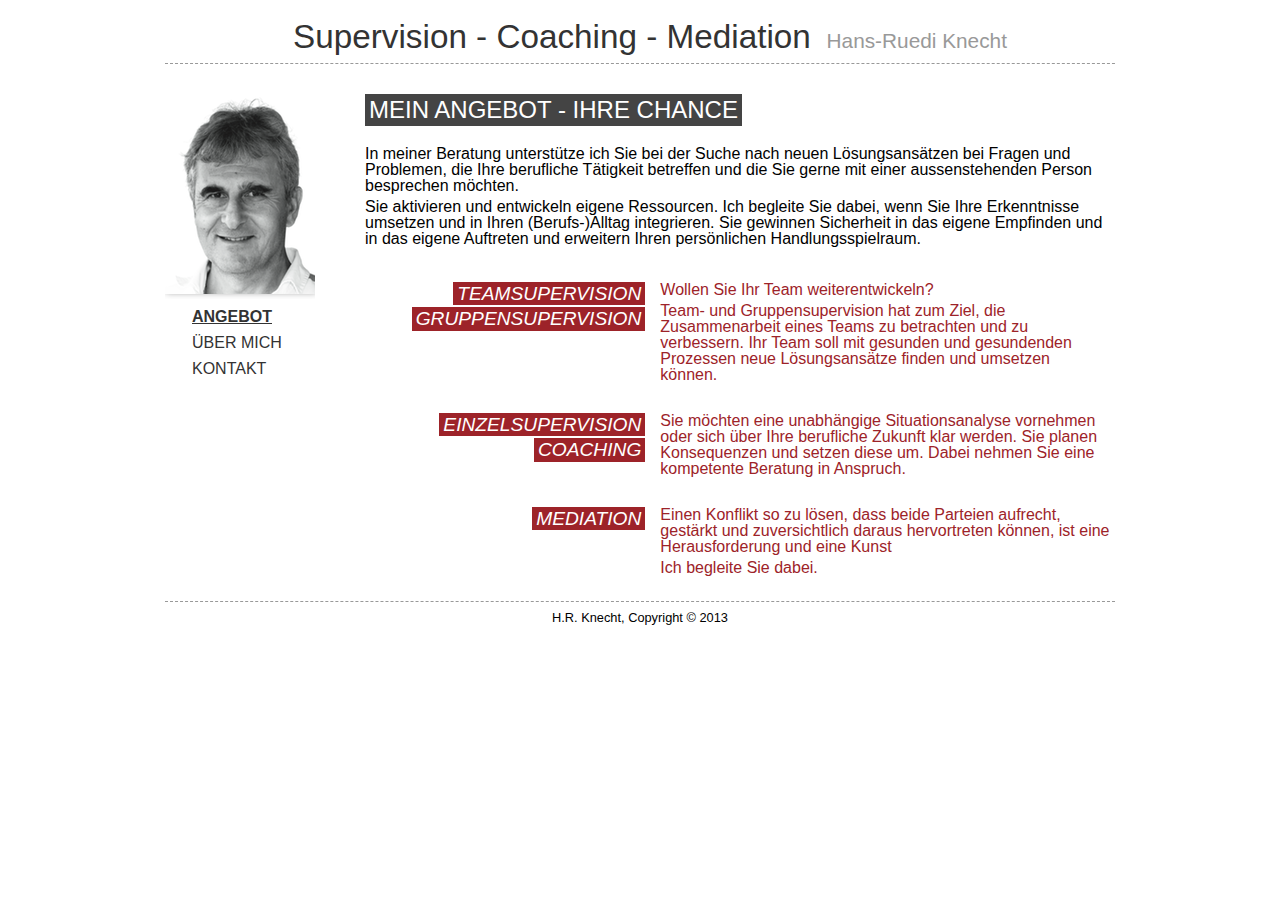
<file: index.html>
<!DOCTYPE html PUBLIC "-//W3C//DTD HTML 4.01//EN" "http://www.w3.org/TR/html4/strict.dtd">
<!--[if lt IE 7]> <html class="lt-ie9 lt-ie8 lt-ie7 no-js" lang="de"> <![endif]-->
<!--[if IE 7]>    <html class="lt-ie9 lt-ie8 no-js" lang="de"> <![endif]-->
<!--[if IE 8]>    <html class="lt-ie9 no-js" lang="de"> <![endif]-->
<!--[if gt IE 8]><!--> 
<html class='no-js' lang='de'>
  <!--<![endif]-->
<head>
  <meta charset='utf-8'>
  <meta content='IE=edge,chrome=1' http-equiv='X-UA-Compatible'>
  <title>H.R. Knecht - Beratung für Supervision, Coaching und Mediation in der Umgebung Zürich</title>
  <meta content='professionelle Beratung für Supervision, Coaching und Mediation in der Umgebung Zürich' name='description'>
  <link href="/assets/application.css?body=1" media="all" rel="stylesheet" type="text/css" />
</head>
<body>
  <div id='container'>
    <!--[if lt IE 7 ]>
      <p class='chromeframe'>
        You are using an <strong>outdated</strong> browser.
        Please <a href="http://browsehappy.com/">upgrade your browser</a> or <a href="http://www.google.com/chromeframe/?redirect=true">activate Google Chrome Frame</a> to improve your experience.</p>
      </p>
    <![endif]-->
    <div id='header'>
      <h1><strong>Supervision - Coaching - Mediation</strong> Hans-Ruedi Knecht</h1>
    </div>
    <div class='nav-main'>
      <div class='portrait'><img alt="Hans-Ruedi Knecht - professionelle Beratung für Supervision, Coaching und Mediation in der Umgebung Zürich" src="/assets/portrait.png" /></div>
      <ul><li class="selected simple-navigation-active-leaf" id="services"><a href="/" class="selected">Angebot</a></li><li id="about"><a href="/about">Über mich</a></li><li id="contact"><a href="/kontakt">Kontakt</a></li></ul>
    </div>
    <div id='content' role='main'><h2>Mein Angebot - Ihre Chance</h2>
<p>In meiner Beratung unterstütze ich Sie bei der Suche nach neuen Lösungsansätzen bei Fragen und Problemen, die Ihre berufliche Tätigkeit betreffen und die Sie gerne mit einer aussenstehenden Person besprechen möchten.</p>
<p>Sie aktivieren und entwickeln eigene Ressourcen. Ich begleite Sie dabei, wenn Sie Ihre Erkenntnisse umsetzen und in Ihren (Berufs-)Alltag integrieren. Sie gewinnen Sicherheit in das eigene Empfinden und in das eigene Auftreten und erweitern Ihren persönlichen Handlungsspielraum.</p>
<table id='services'>
  <tr>
    <td class='title'>
      <div>Teamsupervision</div>
      <div>Gruppensupervision</div>
    </td>
    <td>
      <p>Wollen Sie Ihr Team weiterentwickeln?</p>
      <p>Team- und Gruppensupervision hat zum Ziel, die Zusammenarbeit eines Teams zu betrachten und zu verbessern. Ihr Team soll mit gesunden und gesundenden Prozessen neue Lösungsansätze finden und umsetzen können.</p>
    </td>
  </tr>
  <tr>
    <td class='title' >
      <div>Einzelsupervision</div>
      <div>Coaching</div>
    </td>
    <td>
      <p>Sie möchten eine unabhängige Situationsanalyse vornehmen oder sich über Ihre berufliche Zukunft klar werden. Sie planen Konsequenzen und setzen diese um. Dabei nehmen Sie eine kompetente Beratung in Anspruch.</p>
    </td>
  </tr>
  <tr>
    <td class='title'>
      <div>Mediation</div>
    </td>
    <td>
      <p>Einen Konflikt so zu lösen, dass beide Parteien aufrecht, gestärkt und zuversichtlich daraus hervortreten können, ist eine Herausforderung und eine Kunst</p>
      <p>Ich begleite Sie dabei.</p>
    </td>
  </tr>
</table></div>
    <div id='footer'>
      <div class='copyright'>
        H.R. Knecht, Copyright &copy; 2013
      </div>
    </div>
  </div>
</body>
  </html>
</file>
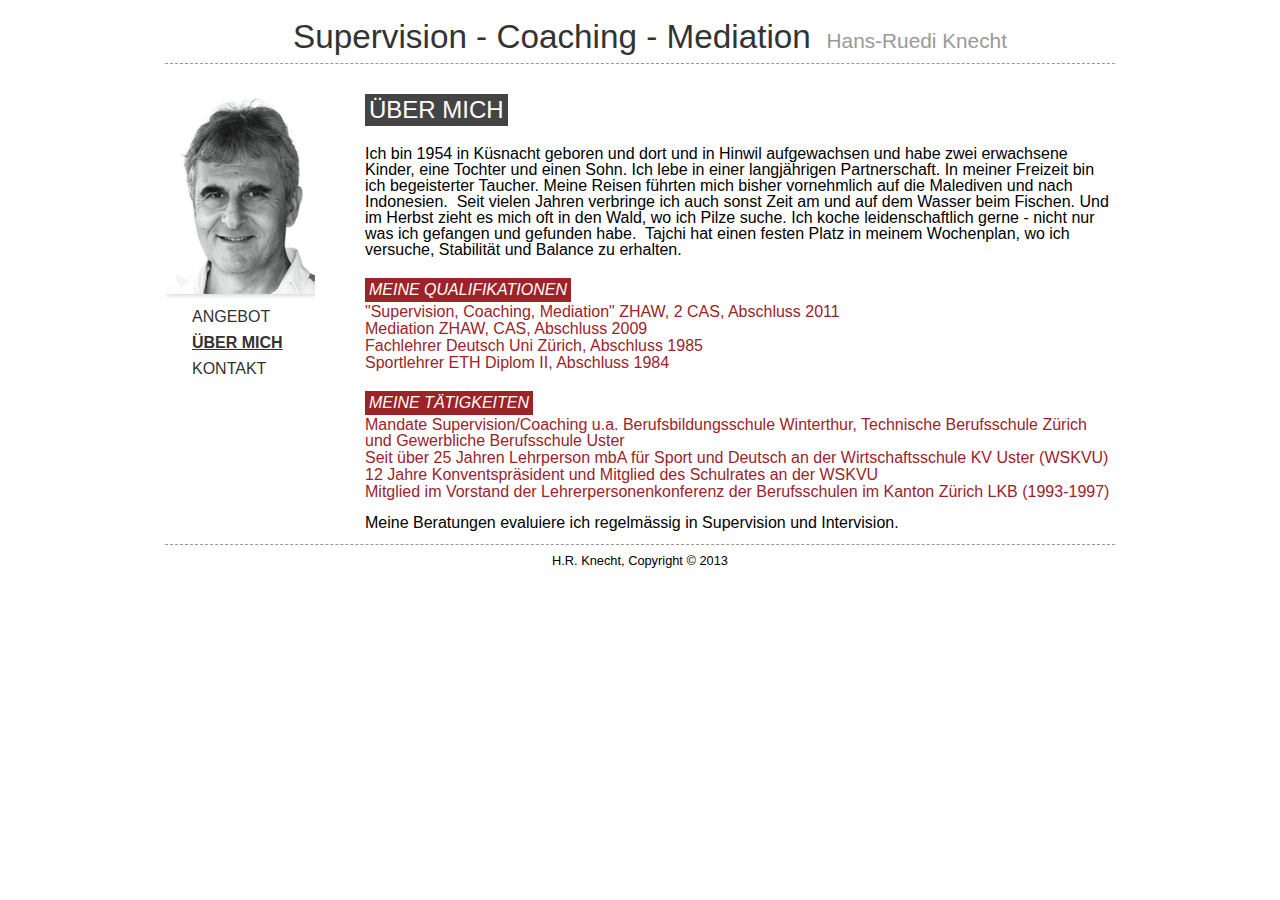
<file: about.html>
<!DOCTYPE html>
<!--[if lt IE 7]> <html class="lt-ie9 lt-ie8 lt-ie7 no-js" lang="de"> <![endif]-->
<!--[if IE 7]>    <html class="lt-ie9 lt-ie8 no-js" lang="de"> <![endif]-->
<!--[if IE 8]>    <html class="lt-ie9 no-js" lang="de"> <![endif]-->
<!--[if gt IE 8]><!--> 
<html class='no-js' lang='de'>
  <!--<![endif]-->
  <head>
    <meta charset='utf-8'>
    <meta content='IE=edge,chrome=1' http-equiv='X-UA-Compatible'>
    <title>H.R. Knecht - Beratung für Supervision, Coaching und Mediation in der Umgebung Zürich</title>
    <meta content='professionelle Beratung für Supervision, Coaching und Mediation in der Umgebung Zürich' name='description'>
    <link href="/assets/application.css?body=1" media="all" rel="stylesheet" type="text/css" />
  </head>
  <body>
    <div id='container'>
      <!--[if lt IE 7 ]>
        <p class='chromeframe'>
          You are using an <strong>outdated</strong> browser.
          Please <a href="http://browsehappy.com/">upgrade your browser</a> or <a href="http://www.google.com/chromeframe/?redirect=true">activate Google Chrome Frame</a> to improve your experience.</p>
        </p>
      <![endif]-->
      <div id='header'>
        <h1><strong>Supervision - Coaching - Mediation</strong> Hans-Ruedi Knecht</h1>
      </div>
      <div class='nav-main'>
        <div class='portrait'><img alt="Hans-Ruedi Knecht - professionelle Beratung für Supervision, Coaching und Mediation in der Umgebung Zürich" src="/assets/portrait.png" /></div>
        <ul><li id="services"><a href="/">Angebot</a></li><li class="selected simple-navigation-active-leaf" id="about"><a href="/about" class="selected">Über mich</a></li><li id="contact"><a href="/kontakt">Kontakt</a></li></ul>
      </div>
      <div id='content' role='main'>
        <h2>Über mich</h2>
        <p>Ich bin 1954 in Küsnacht geboren und dort und in Hinwil aufgewachsen und habe zwei erwachsene Kinder, eine Tochter und einen Sohn. Ich lebe in einer langjährigen Partnerschaft. In meiner Freizeit bin ich begeisterter Taucher. Meine Reisen führten mich bisher vornehmlich auf die Malediven und nach Indonesien.  Seit vielen Jahren verbringe ich auch sonst Zeit am und auf dem Wasser beim Fischen. Und im Herbst zieht es mich oft in den Wald, wo ich Pilze suche. Ich koche leidenschaftlich gerne  - nicht nur was ich gefangen und gefunden habe.  Tajchi hat einen festen Platz in meinem Wochenplan, wo ich versuche, Stabilität und Balance zu erhalten.</p>
        <div class='section'>
          <h3>Meine Qualifikationen</h3>
          <ul>
            <li>"Supervision, Coaching, Mediation" ZHAW, 2 CAS, Abschluss 2011</li>
            <li>Mediation ZHAW, CAS, Abschluss 2009</li>
            <li>Fachlehrer Deutsch Uni Zürich, Abschluss 1985</li>
            <li>Sportlehrer ETH Diplom II, Abschluss 1984</li>
          </ul>
        </div>
        <div class='section'>
          <h3>Meine Tätigkeiten</h3>
          <ul>
            <li>Mandate Supervision/Coaching u.a. Berufsbildungsschule Winterthur, Technische Berufsschule Zürich und Gewerbliche Berufsschule Uster</li>
            <li>Seit über 25 Jahren Lehrperson mbA für Sport und Deutsch an der Wirtschaftsschule KV Uster (WSKVU)</li>
            <li>12 Jahre Konventspräsident und Mitglied des Schulrates an der WSKVU</li>
            <li>Mitglied im Vorstand der Lehrerpersonenkonferenz der Berufsschulen im Kanton Zürich LKB (1993-1997)</li>
          </ul>
        </div>
        <p style='margin-top: 15px'>Meine Beratungen evaluiere ich regelmässig in Supervision und Intervision.</p>
      </div>
      <div id='footer'>
        <div class='copyright'>
          H.R. Knecht, Copyright &copy; 2013
        </div>
      </div>
    </div>
  </body>
</html>
</file>
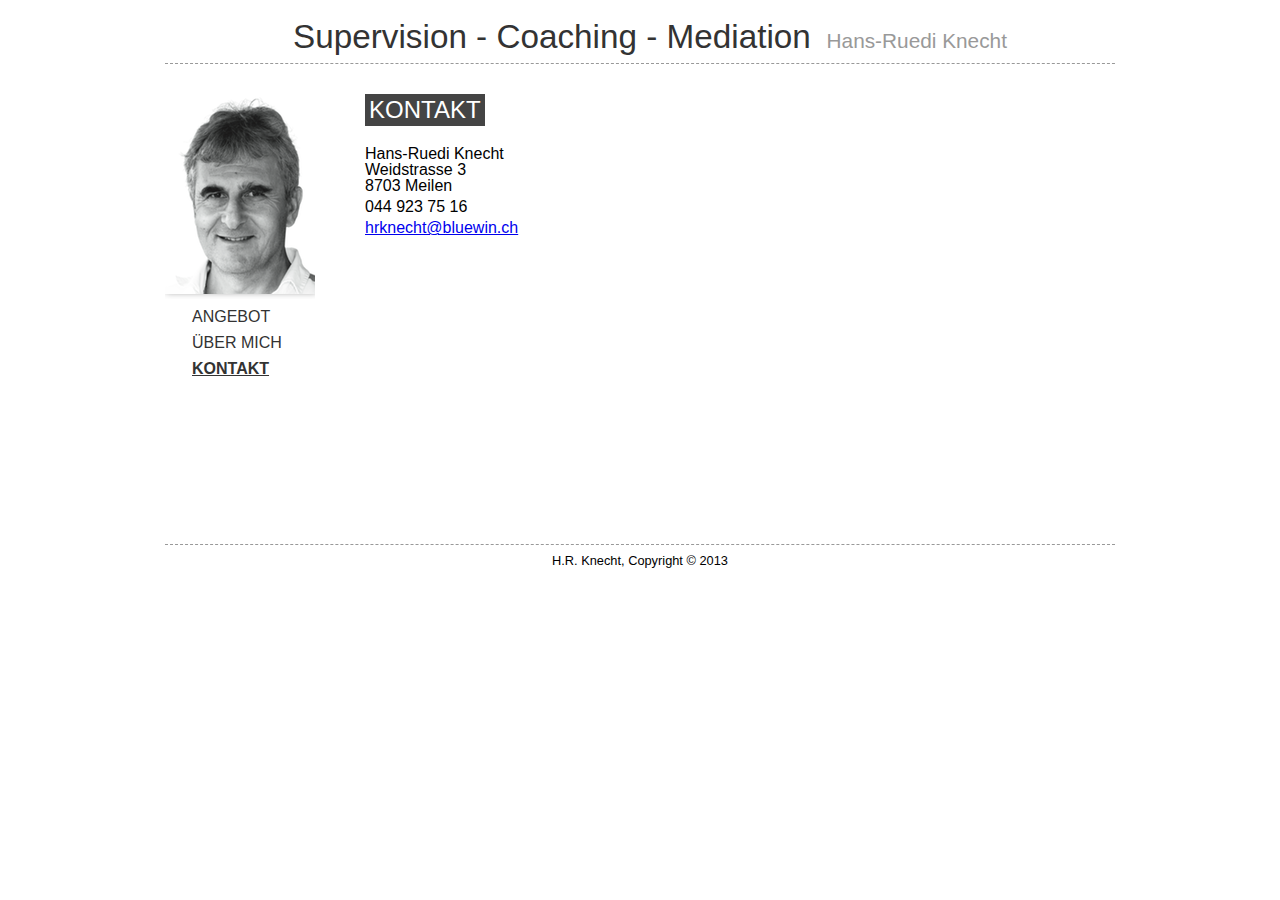
<file: kontakt.html>
<!DOCTYPE html>
<!--[if lt IE 7]> <html class="lt-ie9 lt-ie8 lt-ie7 no-js" lang="de"> <![endif]-->
<!--[if IE 7]>    <html class="lt-ie9 lt-ie8 no-js" lang="de"> <![endif]-->
<!--[if IE 8]>    <html class="lt-ie9 no-js" lang="de"> <![endif]-->
<!--[if gt IE 8]><!--> 
<html class='no-js' lang='de'>
  <!--<![endif]-->
  <head>
    <meta charset='utf-8'>
    <meta content='IE=edge,chrome=1' http-equiv='X-UA-Compatible'>
    <title>H.R. Knecht - Beratung für Supervision, Coaching und Mediation in der Umgebung Zürich</title>
    <meta content='professionelle Beratung für Supervision, Coaching und Mediation in der Umgebung Zürich' name='description'>
    <link href="/assets/application.css?body=1" media="all" rel="stylesheet" type="text/css" />
  </head>
  <body>
    <div id='container'>
      <!--[if lt IE 7 ]>
        <p class='chromeframe'>
          You are using an <strong>outdated</strong> browser.
          Please <a href="http://browsehappy.com/">upgrade your browser</a> or <a href="http://www.google.com/chromeframe/?redirect=true">activate Google Chrome Frame</a> to improve your experience.</p>
        </p>
      <![endif]-->
      <div id='header'>
        <h1><strong>Supervision - Coaching - Mediation</strong> Hans-Ruedi Knecht</h1>
      </div>
      <div class='nav-main'>
        <div class='portrait'><img alt="Hans-Ruedi Knecht - professionelle Beratung für Supervision, Coaching und Mediation in der Umgebung Zürich" src="/assets/portrait.png" /></div>
        <ul><li id="services"><a href="/">Angebot</a></li><li id="about"><a href="/about">Über mich</a></li><li class="selected simple-navigation-active-leaf" id="contact"><a href="/kontakt" class="selected">Kontakt</a></li></ul>
      </div>
      <div id='content' role='main'>
        <h2>Kontakt</h2>
        <div id='contact'>
          <div>Hans-Ruedi Knecht</div>
          <div>Weidstrasse 3</div>
          <div>8703 Meilen</div>
          <div class='phone'>044 923 75 16</div>
          <div class='email'><a href="mailto:hrknecht@bluewin.ch">hrknecht@bluewin.ch</a></div>
        </div>
      </div>
      <div id='footer'>
        <div class='copyright'>
          H.R. Knecht, Copyright &copy; 2013
        </div>
      </div>
    </div>
  </body>
</html>
</file>
<file: assets/application.css>
/* line 17, ../../../../../.rvm/gems/ruby-1.9.3-p194/gems/compass-0.12.2/frameworks/compass/stylesheets/compass/reset/_utilities.scss */
html, body, div, span, applet, object, iframe,
h1, h2, h3, h4, h5, h6, p, blockquote, pre,
a, abbr, acronym, address, big, cite, code,
del, dfn, em, img, ins, kbd, q, s, samp,
small, strike, strong, sub, sup, tt, var,
b, u, i, center,
dl, dt, dd, ol, ul, li,
fieldset, form, label, legend,
table, caption, tbody, tfoot, thead, tr, th, td,
article, aside, canvas, details, embed,
figure, figcaption, footer, header, hgroup,
menu, nav, output, ruby, section, summary,
time, mark, audio, video {
  margin: 0;
  padding: 0;
  border: 0;
  font: inherit;
  font-size: 100%;
  vertical-align: baseline;
}

/* line 22, ../../../../../.rvm/gems/ruby-1.9.3-p194/gems/compass-0.12.2/frameworks/compass/stylesheets/compass/reset/_utilities.scss */
html {
  line-height: 1;
}

/* line 24, ../../../../../.rvm/gems/ruby-1.9.3-p194/gems/compass-0.12.2/frameworks/compass/stylesheets/compass/reset/_utilities.scss */
ol, ul {
  list-style: none;
}

/* line 26, ../../../../../.rvm/gems/ruby-1.9.3-p194/gems/compass-0.12.2/frameworks/compass/stylesheets/compass/reset/_utilities.scss */
table {
  border-collapse: collapse;
  border-spacing: 0;
}

/* line 28, ../../../../../.rvm/gems/ruby-1.9.3-p194/gems/compass-0.12.2/frameworks/compass/stylesheets/compass/reset/_utilities.scss */
caption, th, td {
  text-align: left;
  font-weight: normal;
  vertical-align: middle;
}

/* line 30, ../../../../../.rvm/gems/ruby-1.9.3-p194/gems/compass-0.12.2/frameworks/compass/stylesheets/compass/reset/_utilities.scss */
q, blockquote {
  quotes: none;
}
/* line 103, ../../../../../.rvm/gems/ruby-1.9.3-p194/gems/compass-0.12.2/frameworks/compass/stylesheets/compass/reset/_utilities.scss */
q:before, q:after, blockquote:before, blockquote:after {
  content: "";
  content: none;
}

/* line 32, ../../../../../.rvm/gems/ruby-1.9.3-p194/gems/compass-0.12.2/frameworks/compass/stylesheets/compass/reset/_utilities.scss */
a img {
  border: none;
}

/* line 116, ../../../../../.rvm/gems/ruby-1.9.3-p194/gems/compass-0.12.2/frameworks/compass/stylesheets/compass/reset/_utilities.scss */
article, aside, details, figcaption, figure, footer, header, hgroup, menu, nav, section, summary {
  display: block;
}

/* line 7, ../../app/assets/stylesheets/application.css.sass */
body {
  font-family: "HelveticaNeue-Light", "Helvetica Neue Light", "Helvetica Neue", Helvetica, Arial, "Lucida Grande", sans-serif;
  font-weight: 300;
  font-size: 100%;
}

/* line 18, ../../app/assets/stylesheets/application.css.sass */
h2 {
  margin-bottom: 10px;
}

/* line 21, ../../app/assets/stylesheets/application.css.sass */
p {
  margin-bottom: 5px;
}

/* line 25, ../../app/assets/stylesheets/application.css.sass */
#container {
  background-color: white;
  width: 950px;
  margin: 0 auto;
  overflow: hidden;
  *zoom: 1;
}
/* line 31, ../../app/assets/stylesheets/application.css.sass */
#container #header, #container #footer {
  display: inline;
  float: left;
  margin-right: 10px;
  width: 950px;
}
/* line 147, ../../../../../.rvm/gems/ruby-1.9.3-p194/gems/compass-0.12.2/frameworks/blueprint/stylesheets/blueprint/_grid.scss */
* html #container #header, * html #container #footer {
  overflow-x: hidden;
}
/* line 33, ../../app/assets/stylesheets/application.css.sass */
#container .nav-main {
  display: inline;
  float: left;
  margin-right: 10px;
  width: 190px;
}
/* line 147, ../../../../../.rvm/gems/ruby-1.9.3-p194/gems/compass-0.12.2/frameworks/blueprint/stylesheets/blueprint/_grid.scss */
* html #container .nav-main {
  overflow-x: hidden;
}
/* line 35, ../../app/assets/stylesheets/application.css.sass */
#container #content {
  display: inline;
  float: left;
  margin-right: 0;
  width: 750px;
}
/* line 147, ../../../../../.rvm/gems/ruby-1.9.3-p194/gems/compass-0.12.2/frameworks/blueprint/stylesheets/blueprint/_grid.scss */
* html #container #content {
  overflow-x: hidden;
}

/* line 38, ../../app/assets/stylesheets/application.css.sass */
#header {
  text-align: center;
  border-bottom: 1px dashed #999999;
  margin-bottom: 30px;
  padding: 20px 10px 10px 10px;
  font-family: Tahoma, Geneva, sans-serif;
}
/* line 46, ../../app/assets/stylesheets/application.css.sass */
#header h1 {
  font-size: 1.3em;
  color: #999999;
}
/* line 49, ../../app/assets/stylesheets/application.css.sass */
#header h1 strong {
  margin-right: 10px;
  font-size: 1.6em;
  font-weight: bolder;
  color: #333333;
}

/* line 55, ../../app/assets/stylesheets/application.css.sass */
#footer {
  text-align: center;
  padding-top: 10px;
  font-size: 0.8em;
  border-top: 1px dashed #999999;
  height: 20px;
}

#footer .copyright {
  padding-bottom: 2px;
}

/* line 63, ../../app/assets/stylesheets/application.css.sass */
.nav-main .portrait {
  margin-bottom: 10px;
  height: 205px;
  width: 150px;
  overflow: hidden;
}
/* line 68, ../../app/assets/stylesheets/application.css.sass */
.nav-main .portrait img {
  -webkit-box-shadow: #888888 1px -2px 7px;
  -moz-box-shadow: #888888 1px -2px 7px;
  box-shadow: #888888 1px -2px 7px;
}
/* line 72, ../../app/assets/stylesheets/application.css.sass */
.nav-main ul {
  margin-left: 27px;
}
/* line 75, ../../app/assets/stylesheets/application.css.sass */
.nav-main ul li {
  margin-bottom: 10px;
  text-transform: uppercase;
}
/* line 79, ../../app/assets/stylesheets/application.css.sass */
.nav-main ul a {
  text-decoration: none;
  color: #333333;
}
/* line 83, ../../app/assets/stylesheets/application.css.sass */
.nav-main ul a.selected {
  font-weight: bold;
  text-decoration: underline;
}
/* line 87, ../../app/assets/stylesheets/application.css.sass */
.nav-main ul a:hover {
  text-decoration: underline;
}

/* line 90, ../../app/assets/stylesheets/application.css.sass */
#content {
  min-height: 450px;
  height: auto !important;
  height: 450px;
}
/* line 93, ../../app/assets/stylesheets/application.css.sass */
#content h2, #content h3 {
  text-transform: uppercase;
  color: white;
  padding: 4px 4px;
  display: -moz-inline-stack;
  display: inline-block;
  vertical-align: middle;
  *vertical-align: auto;
  zoom: 1;
  *display: inline;
}
/* line 98, ../../app/assets/stylesheets/application.css.sass */
#content h2 {
  font-size: 1.5em;
  margin-bottom: 20px;
  background-color: #444444;
}
/* line 103, ../../app/assets/stylesheets/application.css.sass */
#content h3 {
  margin-bottom: 2px;
  font-style: italic;
  background-color: #9d2329;
}
/* line 108, ../../app/assets/stylesheets/application.css.sass */
#content .section {
  margin-top: 20px;
}
/* line 112, ../../app/assets/stylesheets/application.css.sass */
#content .section ul li {
  margin-bottom: 1px;
  color: #9d2329;
}
/* line 116, ../../app/assets/stylesheets/application.css.sass */
#content table#services {
  margin-top: 30px;
}
/* line 119, ../../app/assets/stylesheets/application.css.sass */
#content table#services tr td {
  vertical-align: top;
  padding: 5px;
  padding-bottom: 20px;
  color: #9d2329;
  font-weight: lighter;
}
/* line 126, ../../app/assets/stylesheets/application.css.sass */
#content table#services tr td.title {
  padding-right: 10px;
  text-align: right;
}
/* line 130, ../../app/assets/stylesheets/application.css.sass */
#content table#services tr td.title div {
  font-style: italic;
  display: -moz-inline-stack;
  display: inline-block;
  vertical-align: middle;
  *vertical-align: auto;
  zoom: 1;
  *display: inline;
  margin-bottom: 2px;
  background-color: #9d2329;
  padding: 2px 4px;
  text-transform: uppercase;
  color: white;
  font-size: 1.2em;
}
/* line 141, ../../app/assets/stylesheets/application.css.sass */
#content #contact .phone, #content #contact .email {
  margin-top: 5px;
}

/* line 144, ../../app/assets/stylesheets/application.css.sass */
.chromeframe {
  margin: 0.2em 0;
  background: #cccccc;
  color: black;
  padding: 0.2em 0;
}
</file>
